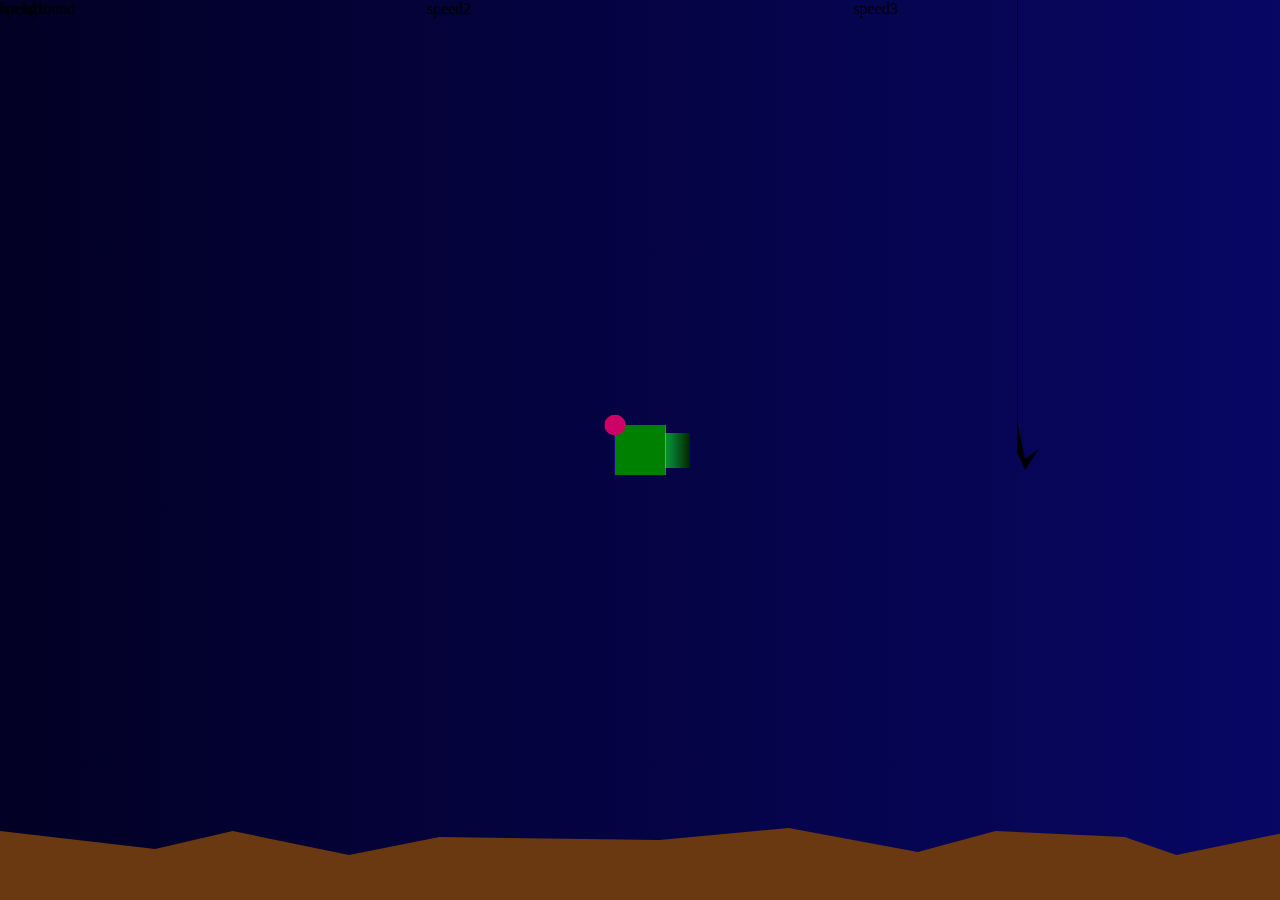
<file: index.html>
<!DOCTYPE html>
<html>
<head>
	<title>CSS vis</title>
    <link rel="stylesheet" href="css/style.css">
    <meta name="viewport" content="width=device-width, initial-scale=1.0">
</head>

<body>
<!-- Ik heb alles gemaakt in 1 li omdat ik gebruik maak van een hover en daarbij moeten de elementen naast elkaar staan -->
	<ul>
		<!-- Dit zijn de elementen wanneer je hovert de omgeving verandert -->
		<!-- Hover ga naar lings -->
		<li>speed1</li>
		<!-- Hover sta stil -->
		<li>speed2</li>
		<!-- Hover ga naar rechts dit is standaard -->
		<li>speed3</li>

		<!-- De vis -->
		<li>
			<!-- Het lichaam van de vis -->
			<section>
				<div></div> <!-- Voorkant vis -->
				<div></div> <!-- achterkant vis -->
				<div></div> <!-- rechterkant vis -->
				<div></div> <!-- Linkerkant vis -->
				<div></div> <!-- bovenkant vis -->
				<div></div> <!-- Onderkant vis -->
			</section>

			<!-- De fin van de vis -->
			<section></section>

			<!-- Ogen vis -->
			<section>

				<!-- Rechter oog -->
				<div>
					<!-- X Axis -->
					<div></div>
					<div></div>
					<div></div>
					<div></div>
					<div></div>
					<!-- Y Axis -->
					<div></div>
					<div></div>
					<div></div>
					<div></div>
					<div></div>
					<!-- Z Axis -->
					<div></div>
					<div></div>
					<div></div>
					<div></div>
					<div></div>
				</div>

				<!-- Linker oog -->
				<div>
					<!-- X Axis -->
					<div></div>
					<div></div>
					<div></div>
					<div></div>
					<div></div>
					<!-- Y Axis -->
					<div></div>
					<div></div>
					<div></div>
					<div></div>
					<div></div>
					<!-- Z Axis -->
					<div></div>
					<div></div>
					<div></div>
					<div></div>
					<div></div>
				</div>
			</section>
			
	
		</li>
		
		<!-- De duikboot -->
		<li>
			<div></div> <!-- Frame -->
			<div></div> <!-- Raam 1  -->
			<div></div> <!-- Raam 2  -->
			<div></div> <!-- Raam 3  -->
			<div></div> <!-- Onderwater kijker -->
		</li>

		<!-- Herhalenden grond van ocean -->
		<!-- Begin van grond -->
		<li></li>
		<!-- Einde van grond -->
		<li></li>

		<!-- Bubbles met ttexwrap dit is niet responsive mogelijk -->
		<li>		
			<!-- Locatie waar bubbles om heen moeten gaan	 -->
			<div></div>
			<!-- Bubbles als text -->
			<p>˳ ˚ ॰ ° ₒ ৹ ๐ ˳ ˚ ॰ ° ₒ ৹ ๐ ˳ ˚ ॰ ° ₒ ৹ ๐ ˳ ˚ ॰ ° ₒ ৹ ๐ ˳ ˚ ॰ ° ₒ ৹ ๐ ˳ ˚ ॰ ° ₒ ৹ ๐ ˳ ˚ ॰ ° ₒ ৹ ๐ ˳ ˚ ॰ ° ₒ ৹ ๐ ˳ ˚ ॰ ° ₒ ৹ ๐ ˳ ˚ ॰ ° ₒ ৹ ๐ ˳ ˚ ॰ ° ₒ ৹ ๐ ˳ ˚ ॰ ° ₒ ৹ ๐ ˳ ˚ ॰ ° ₒ ৹ ๐ ˳ ˚ ॰ ° ₒ ৹ ๐ ˳ ˚ ॰ ° ₒ ৹ ๐ ˳ ˚ ॰ ° ₒ ৹ ๐ ˳ ˚ ॰ ° ₒ ৹ ๐ ˳ ˚ ॰ ° ₒ ৹ ๐ ˳ ˚ ॰ ° ₒ ৹ ๐ ˳ ˚ ॰ ° ₒ ৹ ๐ ˳ ˚ ॰ ° ₒ ৹ ๐ ˳ ˚ ॰ ° ₒ ৹ ๐ ˚ ॰ ° ₒ ৹ ๐ ˳ ˚ ॰ ° ₒ ৹ ๐ ˳ ˚ ॰ ° ₒ ৹ ๐ ˳ ˚ ॰ ° ₒ ৹ ๐ ˳ ˚ ॰ ° ₒ ৹ ๐ ˳ ˚ ॰ ° ₒ ৹ ๐ ˳ ˚ ॰ ° ₒ ৹ ๐ ˳ ˚ ॰ ° ₒ ৹ ๐ ˳ ˚ ॰ ° ₒ ৹ ๐ ˳ ˚ ॰ ° ₒ ৹ ๐ ˳ ˚ ॰ ° ₒ ৹ ๐ ˳ ˚ ॰ ° ₒ ৹ ๐ ˳ ˚ ॰ ° ₒ ৹ ๐ ˳ ˚ ॰ ° ₒ ৹ ๐ ˳ ˚ ॰ ° ₒ ৹ ๐ ˳ ˚ ॰ ° ₒ ৹ ๐ ˳ ˚ ॰ ° ₒ ৹ ๐ ˳ ˚ ॰ ° ₒ ৹ ๐ ˳ ˚ ॰ ° ₒ ৹ ๐ ˳ ˚ ॰ ° ₒ ৹ ๐ ˳ ˚ ॰ ° ₒ ৹ ๐ ˳ ˚ ॰ ° ₒ ৹ ๐ ˚ ॰ ° ₒ ৹ ๐ ˳ ˚ ॰ ° ₒ ৹ ๐ ˳ ˚ ॰ ° ₒ ৹ ๐ ˳ ˚ ॰ ° ₒ ৹ ๐ ˳ ˚ ॰ ° ₒ ৹ ๐ ˳ ˚ ॰ ° ₒ ৹ ๐ ˳ ˚ ॰ ° ₒ ৹ ๐ ˳ ˚ ॰ ° ₒ ৹ ๐ ˳ ˚ ॰ ° ₒ ৹ ๐ ˳ ˚ ॰ ° ₒ ৹ ๐ ˳ ˚ ॰ ° ₒ ৹ ๐ ˳ ˚ ॰ ° ₒ ৹ ๐ ˳ ˚ ॰ ° ₒ ৹ ๐ ˳ ˚ ॰ ° ₒ ৹ ๐ ˳ ˚ ॰ ° ₒ ৹ ๐ ˳ ˚ ॰ ° ₒ ৹ ๐ ˳ ˚ ॰ ° ₒ ৹ ๐ ˳ ˚ ॰ ° ₒ ৹ ๐ ˳ ˚ ॰ ° ₒ ৹ ๐ ˳ ˚ ॰ ° ₒ ৹ ๐ ˳ ˚ ॰ ° ₒ ৹ ๐ ˳ ˚ ॰ ° ₒ ৹ ๐ ˚ ॰ ° ₒ ৹ ๐ ˳ ˚ ॰ ° ₒ ৹ ๐ ˳ ˚ ॰ ° ₒ ৹ ๐ ˳ ˚ ॰ ° ₒ ৹ ๐ ˳ ˚ ॰ ° ₒ ৹ ๐ ˳ ˚ ॰ ° ₒ ৹ ๐ ˳ ˚ ॰ ° ₒ ৹ ๐ ˳ ˚ ॰ ° ₒ ৹ ๐ ˳ ˚ ॰ ° ₒ ৹ ๐ ˳ ˚ ॰ ° ₒ ৹ ๐ ˳ ˚ ॰ ° ₒ ৹ ๐ ˳ ˚ ॰ ° ₒ ৹ ๐ ˳ ˚ ॰ ° ₒ ৹ ๐ ˳ ˚ ॰ ° ₒ ৹ ๐ ˳ ˚ ॰ ° ₒ ৹ ๐ ˳ ˚ ॰ ° ₒ ৹ ๐ ˳ ˚ ॰ ° ₒ ৹ ๐ ˳ ˚ ॰ ° ₒ ৹ ๐ ˳ ˚ ॰ ° ₒ ৹ ๐ ˳ ˚ ॰ ° ₒ ৹ ๐ ˳ ˚ ॰ ° ₒ ৹ ๐ ˳ ˚ ॰ ° ₒ ৹ ๐ ˚ ॰ ° ₒ ৹ ๐ ˳ ˚ ॰ ° ₒ ৹ ๐ ˳ ˚ ॰ ° ₒ ৹ ๐ ˳ ˚ ॰ ° ₒ ৹ ๐ ˳ ˚ ॰ ° ₒ ৹ ๐ ˳ ˚ ॰ ° ₒ ৹ ๐ ˳ ˚ ॰ ° ₒ ৹ ๐ ˳ ˚ ॰ ° ₒ ৹ ๐ ˳ ˚ ॰ ° ₒ ৹ ๐ ˳ ˚ ॰ ° ₒ ৹ ๐ ˳ ˚ ॰ ° ₒ ৹ ๐ ˳ ˚ ॰ ° ₒ ৹ ๐ ˳ ˚ ॰ ° ₒ ৹ ๐ ˳ ˚ ॰ ° ₒ ৹ ๐ ˳ ˚ ॰ ° ₒ ৹ ๐ ˳ ˚ ॰ ° ₒ ৹ ๐ ˳ ˚ ॰ ° ₒ ৹ ๐ ˳ ˚ ॰ ° ₒ ৹ ๐ ˳ ˚ ॰ ° ₒ ৹ ๐ ˳ ˚ ॰ ° ₒ ৹ ๐ ˳ ˚ ॰ ° ₒ ৹ ๐ ˳ ˚ ॰ ° ₒ ৹ ๐ ˳ ˚ ॰ ° ₒ ৹ ๐ ˳ ˚ ॰ ° ₒ ৹ ๐ ˳ ˚ ॰ ° ₒ ৹ ๐ ˳ ˚ ॰ ° ₒ ৹ ๐ ˳ ˚ ॰ ° ₒ ৹ ๐ ˳ ˚ ॰ ° ₒ ৹ ๐ ˳ ˚ ॰ ° ₒ ৹ ๐ ˳ ˚ ॰ ° ₒ ৹ ๐ ˳ ˚ ॰ ° ₒ ৹ ๐ ˳ ˚ ॰ ° ₒ ৹ ๐ ˳ ˚ ॰ ° ₒ ৹ ๐ ˳ ˚ ॰ ° ₒ ৹ ๐ ˳ ˚ ॰ ° ₒ ৹ ๐ ˳ ˚ ॰ ° ₒ ৹ ๐ ˳ ˚ ॰ ° ₒ ৹ ๐ ˳ ˚ ॰ ° ₒ ৹ ๐ ˳  ˚ ॰ ° ₒ ৹ ๐ ˳ ˚ ॰ ° ₒ ৹ ๐ ˳ ˚ ॰ ° ₒ ৹ ๐ ˳ ˚ ॰ ° ₒ ৹ ๐ ˳ ˚ ॰ ° ₒ ৹ ๐ ˳ ˚ ॰ ° ₒ ৹ ๐ ˳ ˚ ॰ ° ₒ ৹ ๐ ˳ ˚ ॰ ° ₒ ৹ ๐ ˳ ˚ ॰ ° ₒ ৹ ๐ ˳ ˚ ॰ ° ₒ ৹ ๐ ˳ ˚ ॰ ° ₒ ৹ ๐ ˳ ˚ ॰ ° ₒ ৹ ๐ ˳ ˚ ॰ ° ₒ ৹ ๐ ˳ ˚ ॰ ° ₒ ৹ ๐ ˳ ˚ ॰ ° ₒ ৹ ๐ ˳ ˚ ॰ ° ₒ ৹ ๐ ˳ ˚ ॰ ° ₒ ৹ ๐ ˳ ˚ ॰ ° ₒ ৹ ๐ ˳ ˚ ॰ ° ₒ ৹ ๐ ˳ ˚ ॰ ° ₒ ৹ ๐ ˳ ˚ ॰ ° ₒ ৹ ๐ ˳ ˚ ॰ ° ₒ ৹ ๐ ˳ ˚ ॰ ° ₒ ৹ ๐ ˳ ˚ ॰ ° ₒ ৹ ๐ ˳ ˚ ॰ ° ₒ ৹ ๐ ˳ ˚ ॰ ° ₒ ৹ ๐ ˳ ˚ ॰ ° ₒ ৹ ๐ ˳ ˚ ॰ ° ₒ ৹ ๐ ˳ ˚ ॰ ° ₒ ৹ ๐ ˳ ˚ ॰ ° ₒ ৹ ๐ ˳ ˚ ॰ ° ₒ ৹ ๐ ˳ ˚ ॰ ° ₒ ৹ ๐ ˳ ˚ ॰ ° ₒ ৹ ๐ ˳ ˚ ॰ ° ₒ ৹ ๐ ˳ ˚ ॰ ° ₒ ৹ ๐ ˳ ˚ ॰ ° ₒ ৹ ๐ ˳ ˚ ॰ ° ₒ ৹ ๐ ˳ ˚ ॰ ° ₒ ৹ ๐ ˳  ˚ ॰ ° ₒ ৹ ๐ ˳ ˚ ॰ ° ₒ ৹ ๐ ˳ ˚ ॰ ° ₒ ৹ ๐ ˳ ˚ ॰ ° ₒ ৹ ๐ ˳ ˚ ॰ ° ₒ ৹ ๐ ˳ ˚ ॰ ° ₒ ৹ ๐ ˳ ˚ ॰ ° ₒ ৹ ๐ ˳ ˚ ॰ ° ₒ ৹ ๐ ˳ ˚ ॰ ° ₒ ৹ ๐ ˳ ˚ ॰ ° ₒ ৹ ๐ ˳ ˚ ॰ ° ₒ ৹ ๐ ˳ ˚ ॰ ° ₒ ৹ ๐ ˳ ˚ ॰ ° ₒ ৹ ๐ ˳ ˚ ॰ ° ₒ ৹ ๐ ˳ ˚ ॰ ° ₒ ৹ ๐ ˳ ˚ ॰ ° ₒ ৹ ๐ ˳ ˚ ॰ ° ₒ ৹ ๐ ˳ ˚ ॰ ° ₒ ৹ ๐ ˳ ˚ ॰ ° ₒ ৹ ๐ ˳ ˚ ॰ ° ₒ ৹ ๐ ˳ ˚ ॰ ° ₒ ৹ ๐ ˳ ˚ ॰ ° ₒ ৹ ๐ ˳ ˚ ॰ ° ₒ ৹ ๐ ˳ ˚ ॰ ° ₒ ৹ ๐ ˳ ˚ ॰ ° ₒ ৹ ๐ ˳ ˚ ॰ ° ₒ ৹ ๐ ˳ ˚ ॰ ° ₒ ৹ ๐ ˳ ˚ ॰ ° ₒ ৹ ๐ ˳ ˚ ॰ ° ₒ ৹ ๐ ˳ ˚ ॰ ° ₒ ৹ ๐ ˳ ˚ ॰ ° ₒ ৹ ๐ ˳ ˚ ॰ ° ₒ ৹ ๐ ˳ ˚ ॰ ° ₒ ৹ ๐ ˳ ˚ ॰ ° ₒ ৹ ๐ ˳ ˚ ॰ ° ₒ ৹ ๐ ˳ ˚ ॰ ° ₒ ৹ ๐ ˳ ˚ ॰ ° ₒ ৹ ๐ ˳ ˚ ॰ ° ₒ ৹ ๐ ˳ ˳ ˚ ॰ ° ₒ ৹ ๐ ˳ ˚ ॰ ° ₒ ৹ ๐ ˳ ˚ ॰ ° ₒ ৹ ๐ ˳ ˚ ॰ ° ₒ ৹ ๐ ˳ ˚ ॰ ° ₒ ৹ ๐ ˳ ˚ ॰ ° ₒ ৹ ๐ ˳ ˚ ॰ ° ₒ ৹ ๐ ˳ ˚ ॰ ° ₒ ৹ ๐ ˳ ˚ ॰ ° ₒ ৹ ๐ ˳ ˚ ॰ ° ₒ ৹ ๐ ˳ ˚ ॰ ° ₒ ৹ ๐ ˳ ˚ ॰ ° ₒ ৹ ๐ ˳ ˚ ॰ ° ₒ ৹ ๐ ˳ ˚ ॰ ° ₒ ৹ ๐ ˳ ˚ ॰ ° ₒ ৹ ๐ ˳ ˚ ॰ ° ₒ ৹ ๐ ˳ ˚ ॰ ° ₒ ৹ ๐ ˳ ˚ ॰ ° ₒ ৹ ๐ ˳ ˚ ॰ ° ₒ ৹ ๐ ˳ ˚ ॰ ° ₒ ৹ ๐ ˳ ˚ ॰ ° ₒ ৹ ๐ ˳ ˚ ॰ ° ₒ ৹ ๐ ˳ ˚ ॰ ° ₒ ৹ ๐ ˳ ˚ ॰ ° ₒ ৹ ๐ ˳ ˚ ॰ ° ₒ ৹ ๐ ˳ ˚ ॰ ° ₒ ৹ ๐ ˳ ˚ ॰ ° ₒ ৹ ๐ ˳ ˚ ॰ ° ₒ ৹ ๐ ˳ ˚ ॰ ° ₒ ৹ ๐ ˳ ˚ ॰ ° ₒ ৹ ๐ ˳ ˚ ॰ ° ₒ ৹ ๐ ˳ ˚ ॰ ° ₒ ৹ ๐ ˳ ˚ ॰ ° ₒ ৹ ๐ ˳ ˚ ॰ ° ₒ ৹ ๐ ˳ ˚ ॰ ° ₒ ৹ ๐ ˳ ˚ ॰ ° ₒ ৹ ๐ ˳ ˚ ॰ ° ₒ ৹ ๐ ˳ ˚ ॰ ° ₒ ৹ ๐ ˳  ˚ ॰ ° ₒ ৹ ๐ ˳ ˚ ॰ ° ₒ ৹ ๐ ˳ ˚ ॰ ° ₒ ৹ ๐ ˳ ˚ ॰ ° ₒ ৹ ๐ ˳ ˚ ॰ ° ₒ ৹ ๐ ˳ ˚ ॰ ° ₒ ৹ ๐ ˳ ˚ ॰ ° ₒ ৹ ๐ ˳ ˚ ॰ ° ₒ ৹ ๐ ˳ ˚ ॰ ° ₒ ৹ ๐ ˳ ˚ ॰ ° ₒ ৹ ๐ ˳ ˚ ॰ ° ₒ ৹ ๐ ˳ ˚ ॰ ° ₒ ৹ ๐ ˳ ˚ ॰ ° ₒ ৹ ๐ ˳ ˚ ॰ ° ₒ ৹ ๐ ˳ ˚ ॰ ° ₒ ৹ ๐ ˳ ˚ ॰ ° ₒ ৹ ๐ ˳ ˚ ॰ ° ₒ ৹ ๐ ˳ ˚ ॰ ° ₒ ৹ ๐ ˳ ˚ ॰ ° ₒ ৹ ๐ ˳ ˚ ॰ ° ₒ ৹ ๐ ˳ ˚ ॰ ° ₒ ৹ ๐ ˳ ˚ ॰ ° ₒ ৹ ๐ ˳ ˚ ॰ ° ₒ ৹ ๐ ˳ ˚ ॰ ° ₒ ৹ ๐ ˳ ˚ ॰ ° ₒ ৹ ๐ ˳ ˚ ॰ ° ₒ ৹ ๐ ˳ ˚ ॰ ° ₒ ৹ ๐ ˳ ˚ ॰ ° ₒ ৹ ๐ ˳ ˚ ॰ ° ₒ ৹ ๐ ˳ ˚ ॰ ° ₒ ৹ ๐ ˳ ˚ ॰ ° ₒ ৹ ๐ ˳ ˚ ॰ ° ₒ ৹ ๐ ˳ ˚ ॰ ° ₒ ৹ ๐ ˳ ˚ ॰ ° ₒ ৹ ๐ ˳ ˚ ॰ ° ₒ ৹ ๐ ˳ ˚ ॰ ° ₒ ৹ ๐ ˳ ˚ ॰ ° ₒ ৹ ๐ ˳ ˚ ॰ ° ₒ ৹ ๐ ˳  ˚ ॰ ° ₒ ৹ ๐ ˳ ˚ ॰ ° ₒ ৹ ๐ ˳ ˚ ॰ ° ₒ ৹ ๐ ˳ ˚ ॰ ° ₒ ৹ ๐ ˳ ˚ ॰ ° ₒ ৹ ๐ ˳ ˚ ॰ ° ₒ ৹ ๐ ˳ ˚ ॰ ° ₒ ৹ ๐ ˳ ˚ ॰ ° ₒ ৹ ๐ ˳ ˚ ॰ ° ₒ ৹ ๐ ˳ ˚ ॰ ° ₒ ৹ ๐ ˳ ˚ ॰ ° ₒ ৹ ๐ ˳ ˚ ॰ ° ₒ ৹ ๐ ˳ ˚ ॰ ° ₒ ৹ ๐ ˳ ˚ ॰ ° ₒ ৹ ๐ ˳ ˚ ॰ ° ₒ ৹ ๐ ˳ ˚ ॰ ° ₒ ৹ ๐ ˳ ˚ ॰ ° ₒ ৹ ๐ ˳ ˚ ॰ ° ₒ ৹ ๐ ˳ ˚ ॰ ° ₒ ৹ ๐ ˳ ˚ ॰ ° ₒ ৹ ๐ ˳ ˚ ॰ ° ₒ ৹ ๐ ˳ ˚ ॰ ° ₒ ৹ ๐ ˳ ˚ ॰ ° ₒ ৹ ๐ ˳ ˚ ॰ ° ₒ ৹ ๐ ˳ ˚ ॰ ° ₒ ৹ ๐ ˳ ˚ ॰ ° ₒ ৹ ๐ ˳ ˚ ॰ ° ₒ ৹ ๐ ˳ ˚ ॰ ° ₒ ৹ ๐ ˳ ˚ ॰ ° ₒ ৹ ๐ ˳ ˚ ॰ ° ₒ ৹ ๐ ˳ ˚ ॰ ° ₒ ৹ ๐ ˳ ˚ ॰ ° ₒ ৹ ๐ ˳ ˚ ॰ ° ₒ ৹ ๐ ˳ ˚ ॰ ° ₒ ৹ ๐ ˳ ˚ ॰ ° ₒ ৹ ๐ ˳ ˚ ॰ ° ₒ ৹ ๐ ˳ ˚ ॰ ° ₒ ৹ ๐ ˳ ˚ ॰ ° ₒ ৹ ๐ ˳ ˳ ˚ ॰ ° ₒ ৹ ๐ ˳ ˚ ॰ ° ₒ ৹ ๐ ˳ ˚ ॰ ° ₒ ৹ ๐ ˳ ˚ ॰ ° ₒ ৹ ๐ ˳ ˚ ॰ ° ₒ ৹ ๐ ˳ ˚ ॰ ° ₒ ৹ ๐ ˳ ˚ ॰ ° ₒ ৹ ๐ ˳ ˚ ॰ ° ₒ ৹ ๐ ˳ ˚ ॰ ° ₒ ৹ ๐ ˳ ˚ ॰ ° ₒ ৹ ๐ ˳ ˚ ॰ ° ₒ ৹ ๐ ˳ ˚ ॰ ° ₒ ৹ ๐ ˳ ˚ ॰ ° ₒ ৹ ๐ ˳ ˚ ॰ ° ₒ ৹ ๐ ˳ ˚ ॰ ° ₒ ৹ ๐ ˳ ˚ ॰ ° ₒ ৹ ๐ ˳ ˚ ॰ ° ₒ ৹ ๐ ˳ ˚ ॰ ° ₒ ৹ ๐ ˳ ˚ ॰ ° ₒ ৹ ๐ ˳ ˚ ॰ ° ₒ ৹ ๐ ˳ ˚ ॰ ° ₒ ৹ ๐ ˳ ˚ ॰ ° ₒ ৹ ๐ ˳ ˚ ॰ ° ₒ ৹ ๐ ˳ ˚ ॰ ° ₒ ৹ ๐ ˳ ˚ ॰ ° ₒ ৹ ๐ ˳ ˚ ॰ ° ₒ ৹ ๐ ˳ ˚ ॰ ° ₒ ৹ ๐ ˳ ˚ ॰ ° ₒ ৹ ๐ ˳ ˚ ॰ ° ₒ ৹ ๐ ˳ ˚ ॰ ° ₒ ৹ ๐ ˳ ˚ ॰ ° ₒ ৹ ๐ ˳ ˚ ॰ ° ₒ ৹ ๐ ˳ ˚ ॰ ° ₒ ৹ ๐ ˳ ˚ ॰ ° ₒ ৹ ๐ ˳ ˚ ॰ ° ₒ ৹ ๐ ˳ ˚ ॰ ° ₒ ৹ ๐ ˳ ˚ ॰ ° ₒ ৹ ๐ ˳ ˚ ॰ ° ₒ ৹ ๐ ˳  ˚ ॰ ° ₒ ৹ ๐ ˳ ˚ ॰ ° ₒ ৹ ๐ ˳ ˚ ॰ ° ₒ ৹ ๐ ˳ ˚ ॰ ° ₒ ৹ ๐ ˳ ˚ ॰ ° ₒ ৹ ๐ ˳ ˚ ॰ ° ₒ ৹ ๐ ˳ ˚ ॰ ° ₒ ৹ ๐ ˳ ˚ ॰ ° ₒ ৹ ๐ ˳ ˚ ॰ ° ₒ ৹ ๐ ˳ ˚ ॰ ° ₒ ৹ ๐ ˳ ˚ ॰ ° ₒ ৹ ๐ ˳ ˚ ॰ ° ₒ ৹ ๐ ˳ ˚ ॰ ° ₒ ৹ ๐ ˳ ˚ ॰ ° ₒ ৹ ๐ ˳ ˚ ॰ ° ₒ ৹ ๐ ˳ ˚ ॰ ° ₒ ৹ ๐ ˳ ˚ ॰ ° ₒ ৹ ๐ ˳ ˚ ॰ ° ₒ ৹ ๐ ˳ ˚ ॰ ° ₒ ৹ ๐ ˳ ˚ ॰ ° ₒ ৹ ๐ ˳ ˚ ॰ ° ₒ ৹ ๐ ˳ ˚ ॰ ° ₒ ৹ ๐ ˳ ˚ ॰ ° ₒ ৹ ๐ ˳ ˚ ॰ ° ₒ ৹ ๐ ˳ ˚ ॰ ° ₒ ৹ ๐ ˳ ˚ ॰ ° ₒ ৹ ๐ ˳ ˚ ॰ ° ₒ ৹ ๐ ˳ ˚ ॰ ° ₒ ৹ ๐ ˳ ˚ ॰ ° ₒ ৹ ๐ ˳ ˚ ॰ ° ₒ ৹ ๐ ˳ ˚ ॰ ° ₒ ৹ ๐ ˳ ˚ ॰ ° ₒ ৹ ๐ ˳ ˚ ॰ ° ₒ ৹ ๐ ˳ ˚ ॰ ° ₒ ৹ ๐ ˳ ˚ ॰ ° ₒ ৹ ๐ ˳ ˚ ॰ ° ₒ ৹ ๐ ˳ ˚ ॰ ° ₒ ৹ ๐ ˳ ˚ ॰ ° ₒ ৹ ๐ ˳  ˚ ॰ ° ₒ ৹ ๐ ˳ ˚ ॰ ° ₒ ৹ ๐ ˳ ˚ ॰ ° ₒ ৹ ๐ ˳ ˚ ॰ ° ₒ ৹ ๐ ˳ ˚ ॰ ° ₒ ৹ ๐ ˳ ˚ ॰ ° ₒ ৹ ๐ ˳ ˚ ॰ ° ₒ ৹ ๐ ˳ ˚ ॰ ° ₒ ৹ ๐ ˳ ˚ ॰ ° ₒ ৹ ๐ ˳ ˚ ॰ ° ₒ ৹ ๐ ˳ ˚ ॰ ° ₒ ৹ ๐ ˳ ˚ ॰ ° ₒ ৹ ๐ ˳ ˚ ॰ ° ₒ ৹ ๐ ˳ ˚ ॰ ° ₒ ৹ ๐ ˳ ˚ ॰ ° ₒ ৹ ๐ ˳ ˚ ॰ ° ₒ ৹ ๐ ˳ ˚ ॰ ° ₒ ৹ ๐ ˳ ˚ ॰ ° ₒ ৹ ๐ ˳ ˚ ॰ ° ₒ ৹ ๐ ˳ ˚ ॰ ° ₒ ৹ ๐ ˳ ˚ ॰ ° ₒ ৹ ๐ ˳ ˚ ॰ ° ₒ ৹ ๐ ˳ ˚ ॰ ° ₒ ৹ ๐ ˳ ˚ ॰ ° ₒ ৹ ๐ ˳ ˚ ॰ ° ₒ ৹ ๐ ˳ ˚ ॰ ° ₒ ৹ ๐ ˳ ˚ ॰ ° ₒ ৹ ๐ ˳ ˚ ॰ ° ₒ ৹ ๐ ˳ ˚ ॰ ° ₒ ৹ ๐ ˳ ˚ ॰ ° ₒ ৹ ๐ ˳ ˚ ॰ ° ₒ ৹ ๐ ˳ ˚ ॰ ° ₒ ৹ ๐ ˳ ˚ ॰ ° ₒ ৹ ๐ ˳ ˚ ॰ ° ₒ ৹ ๐ ˳ ˚ ॰ ° ₒ ৹ ๐ ˳ ˚ ॰ ° ₒ ৹ ๐ ˳ ˚ ॰ ° ₒ ৹ ๐ ˳ ˚ ॰ ° ₒ ৹ ๐ ˳ ˳ ˚ ॰ ° ₒ ৹ ๐ ˳ ˚ ॰ ° ₒ ৹ ๐ ˳ ˚ ॰ ° ₒ ৹ ๐ ˳ ˚ ॰ ° ₒ ৹ ๐ ˳ ˚ ॰ ° ₒ ৹ ๐ ˳ ˚ ॰ ° ₒ ৹ ๐ ˳ ˚ ॰ ° ₒ ৹ ๐ ˳ ˚ ॰ ° ₒ ৹ ๐ ˳ ˚ ॰ ° ₒ ৹ ๐ ˳ ˚ ॰ ° ₒ ৹ ๐ ˳ ˚ ॰ ° ₒ ৹ ๐ ˳ ˚ ॰ ° ₒ ৹ ๐ ˳ ˚ ॰ ° ₒ ৹ ๐ ˳ ˚ ॰ ° ₒ ৹ ๐ ˳ ˚ ॰ ° ₒ ৹ ๐ ˳ ˚ ॰ ° ₒ ৹ ๐ ˳ ˚ ॰ ° ₒ ৹ ๐ ˳ ˚ ॰ ° ₒ ৹ ๐ ˳ ˚ ॰ ° ₒ ৹ ๐ ˳ ˚ ॰ ° ₒ ৹ ๐ ˳ ˚ ॰ ° ₒ ৹ ๐ ˳ ˚ ॰ ° ₒ ৹ ๐ ˳ ˚ ॰ ° ₒ ৹ ๐ ˳ ˚ ॰ ° ₒ ৹ ๐ ˳ ˚ ॰ ° ₒ ৹ ๐ ˳ ˚ ॰ ° ₒ ৹ ๐ ˳ ˚ ॰ ° ₒ ৹ ๐ ˳ ˚ ॰ ° ₒ ৹ ๐ ˳ ˚ ॰ ° ₒ ৹ ๐ ˳ ˚ ॰ ° ₒ ৹ ๐ ˳ ˚ ॰ ° ₒ ৹ ๐ ˳ ˚ ॰ ° ₒ ৹ ๐ ˳ ˚ ॰ ° ₒ ৹ ๐ ˳ ˚ ॰ ° ₒ ৹ ๐ ˳ ˚ ॰ ° ₒ ৹ ๐ ˳ ˚ ॰ ° ₒ ৹ ๐ ˳ ˚ ॰ ° ₒ ৹ ๐ ˳ ˚ ॰ ° ₒ ৹ ๐ ˳  ˚ ॰ ° ₒ ৹ ๐ ˳ ˚ ॰ ° ₒ ৹ ๐ ˳ ˚ ॰ ° ₒ ৹ ๐ ˳ ˚ ॰ ° ₒ ৹ ๐ ˳ ˚ ॰ ° ₒ ৹ ๐ ˳ ˚ ॰ ° ₒ ৹ ๐ ˳ ˚ ॰ ° ₒ ৹ ๐ ˳ ˚ ॰ ° ₒ ৹ ๐ ˳ ˚ ॰ ° ₒ ৹ ๐ ˳ ˚ ॰ ° ₒ ৹ ๐ ˳ ˚ ॰ ° ₒ ৹ ๐ ˳ ˚ ॰ ° ₒ ৹ ๐ ˳ ˚ ॰ ° ₒ ৹ ๐ ˳ ˚ ॰ ° ₒ ৹ ๐ ˳ ˚ ॰ ° ₒ ৹ ๐ ˳ ˚ ॰ ° ₒ ৹ ๐ ˳ ˚ ॰ ° ₒ ৹ ๐ ˳ ˚ ॰ ° ₒ ৹ ๐ ˳ ˚ ॰ ° ₒ ৹ ๐ ˳ ˚ ॰ ° ₒ ৹ ๐ ˳ ˚ ॰ ° ₒ ৹ ๐ ˳ ˚ ॰ ° ₒ ৹ ๐ ˳ ˚ ॰ ° ₒ ৹ ๐ ˳ ˚ ॰ ° ₒ ৹ ๐ ˳ ˚ ॰ ° ₒ ৹ ๐ ˳ ˚ ॰ ° ₒ ৹ ๐ ˳ ˚ ॰ ° ₒ ৹ ๐ ˳ ˚ ॰ ° ₒ ৹ ๐ ˳ ˚ ॰ ° ₒ ৹ ๐ ˳ ˚ ॰ ° ₒ ৹ ๐ ˳ ˚ ॰ ° ₒ ৹ ๐ ˳ ˚ ॰ ° ₒ ৹ ๐ ˳ ˚ ॰ ° ₒ ৹ ๐ ˳ ˚ ॰ ° ₒ ৹ ๐ ˳ ˚ ॰ ° ₒ ৹ ๐ ˳ ˚ ॰ ° ₒ ৹ ๐ ˳ ˚ ॰ ° ₒ ৹ ๐ ˳ ˚ ॰ ° ₒ ৹ ๐ ˳  ˚ ॰ ° ₒ ৹ ๐ ˳ ˚ ॰ ° ₒ ৹ ๐ ˳ ˚ ॰ ° ₒ ৹ ๐ ˳ ˚ ॰ ° ₒ ৹ ๐ ˳ ˚ ॰ ° ₒ ৹ ๐ ˳ ˚ ॰ ° ₒ ৹ ๐ ˳ ˚ ॰ ° ₒ ৹ ๐ ˳ ˚ ॰ ° ₒ ৹ ๐ ˳ ˚ ॰ ° ₒ ৹ ๐ ˳ ˚ ॰ ° ₒ ৹ ๐ ˳ ˚ ॰ ° ₒ ৹ ๐ ˳ ˚ ॰ ° ₒ ৹ ๐ ˳ ˚ ॰ ° ₒ ৹ ๐ ˳ ˚ ॰ ° ₒ ৹ ๐ ˳ ˚ ॰ ° ₒ ৹ ๐ ˳ ˚ ॰ ° ₒ ৹ ๐ ˳ ˚ ॰ ° ₒ ৹ ๐ ˳ ˚ ॰ ° ₒ ৹ ๐ ˳ ˚ ॰ ° ₒ ৹ ๐ ˳ ˚ ॰ ° ₒ ৹ ๐ ˳ ˚ ॰ ° ₒ ৹ ๐ ˳ ˚ ॰ ° ₒ ৹ ๐ ˳ ˚ ॰ ° ₒ ৹ ๐ ˳ ˚ ॰ ° ₒ ৹ ๐ ˳ ˚ ॰ ° ₒ ৹ ๐ ˳ ˚ ॰ ° ₒ ৹ ๐ ˳ ˚ ॰ ° ₒ ৹ ๐ ˳ ˚ ॰ ° ₒ ৹ ๐ ˳ ˚ ॰ ° ₒ ৹ ๐ ˳ ˚ ॰ ° ₒ ৹ ๐ ˳ ˚ ॰ ° ₒ ৹ ๐ ˳ ˚ ॰ ° ₒ ৹ ๐ ˳ ˚ ॰ ° ₒ ৹ ๐ ˳ ˚ ॰ ° ₒ ৹ ๐ ˳ ˚ ॰ ° ₒ ৹ ๐ ˳ ˚ ॰ ° ₒ ৹ ๐ ˳ ˚ ॰ ° ₒ ৹ ๐ ˳ ˚ ॰ ° ₒ ৹ ๐ ˳ </p>
		</li>


		<!-- Vis haak -->
		<li>
			<section>
				<div>line</div>
			</section>
		</li>

		<!-- Gradient achtergrond -->
		<li>background</li>
	</ul>
	</body>
	
</html>
</file>
<file: css/style.css>
*{
	padding:0px;
	margin: 0px;
	list-style-type: none;
}

/* Standaard achtergrond blauw als gradient niet werkt */
html{
	background-color:rgba(9,9,121,1);
}

body > ul{
	list-style-type: none;
	display: flex;
	height: 100%;
	position: absolute;
    transform-style: preserve-3d;
    overflow: hidden;
}

body > ul li:nth-child(-n+3){
	height: 100vh;
	width: calc(100vw / 3);
}

/* Vis lichaam */
body > ul li:nth-of-type(4){
    position: absolute;
    top: 50%;
    left: 50%;
    transform: translate(-50%, -50%);
    transform-style: preserve-3d;
    transition: all 1s;
    width: 50px;
    height: 50px;
    z-index: 1;
}

/* Vis lichaam */
body > ul li:nth-of-type(4) section:nth-child(1){
	transform-style: preserve-3d;
	position:absolute;
    width: 100%;
    height: 100%;
}

body > ul li:nth-of-type(4) section:nth-child(1) div{
    position: absolute;
    width: 50px;
    height: 50px;
}

/* Voorkant lichaam */
body > ul li:nth-of-type(4) section:nth-child(1) div:nth-child(1) { 
	transform: rotateY(  0deg) translateZ(25px); 
	background-color: red;
}

/* Rechterkant lichaam */
body > ul li:nth-of-type(4) section:nth-child(1) div:nth-child(2){
	transform: rotateY( 90deg) translateZ(25px);
	background-color: blue;
}

/* Achterkant lichaam */
body > ul li:nth-of-type(4) section:nth-child(1) div:nth-child(3){
	transform: rotateY(180deg) translateZ(25px);
	background-color: green;
}

/* linkerkant lichaam */
body > ul li:nth-of-type(4) section:nth-child(1) div:nth-child(4){
	transform: rotateY(-90deg) translateZ(25px);
	background-color: yellow;
}

/* Onderkant lichaam */
body > ul li:nth-of-type(4) section:nth-child(1) div:nth-child(5){
	transform: rotateX( 90deg) translateZ(25px);
	background-color: orange;
}

/* Bovenkant lichaam */
body > ul li:nth-of-type(4) section:nth-child(1) div:nth-child(6){
	transform: rotateX(-90deg) translateZ(25px);
	background-color: white;
}


/* fin */
body > ul li:nth-of-type(4) section:nth-child(2){
    background: rgb(3,36,0);
    background: linear-gradient(90deg, rgba(3,36,0,1) 0%, rgba(9,121,48,1) 35%, rgba(9,255,0,1) 100%);
    position: absolute;
	transform-style: preserve-3d;
    width: 100%;
    height: 70%;
    top: 15%;
    left: -50%;
	animation:  finMoving  1s ease-in 0s infinite normal;
	transform: rotateY(0deg);
}


/* Animatie fin bewegen */
@keyframes finMoving {
0%{
	transform: rotateY(-50deg);
}
100%{
	transform: rotateY(50deg);
} 
}

/* Ogen */
body > ul li:nth-of-type(4) section:nth-child(3){
    transform-style: preserve-3d;
    position: absolute;
    width: 100%;
    height: 100%;
}

/* Linker oog */
body > ul li:nth-of-type(4) section:nth-child(3) > div:nth-child(1){
    width: 20px;
    height: 20px;
    right: -10px;
    top: -10px;
    transform: translateZ(25px);
    position: absolute;
	transform-style: preserve-3d;
} 

/* Rechter oog */
body > ul li:nth-of-type(4) section:nth-child(3) > div:nth-child(2){
    width: 20px;
    height: 20px;
    right: -10px;
    top: -10px;
    transform:  translateZ(-25px);
    position: absolute;
	transform-style: preserve-3d;
	
} 

/* Maken van linker oog */
body > ul li:nth-of-type(4) section:nth-child(3) > div:nth-child(2) > div {
  position: absolute;
  width: 100%;
  height: 100%;
  border-radius: 50%;
  background: rgba(204,0,102, 1);
  animation:  eyes  1s infinite;
}

/* Maken van rechter oog */
body > ul li:nth-of-type(4) section:nth-child(3) > div:nth-child(1) > div {
  position: absolute;
  width: 100%;
  height: 100%;
  border-radius: 50%;
  background: rgba(204,0,102, 1);
  animation:  eyes  5s infinite;
}

/* Animatie oog verandert van kleur */
@keyframes eyes {
    from{
        filter: hue-rotate(0deg);
    }
    to{
        filter: hue-rotate(360deg);
    } 
}

/* Linker oog rond maken */
/* X Axis */
body > ul li:nth-of-type(4) section:nth-child(3) > div:nth-child(2) > div:nth-child(1) {transform: rotate3d(1, 0, 0, 0deg); }
body > ul li:nth-of-type(4) section:nth-child(3) > div:nth-child(2) > div:nth-child(2) {transform: rotate3d(1, 0, 0, 36deg);}
body > ul li:nth-of-type(4) section:nth-child(3) > div:nth-child(2) > div:nth-child(3) {transform: rotate3d(1, 0, 0, 72deg);}
body > ul li:nth-of-type(4) section:nth-child(3) > div:nth-child(2) > div:nth-child(4) {transform: rotate3d(1, 0, 0, 108deg);}
body > ul li:nth-of-type(4) section:nth-child(3) > div:nth-child(2) > div:nth-child(5) {transform: rotate3d(1, 0, 0, 144deg);}
/* Y Axis */
body > ul li:nth-of-type(4) section:nth-child(3) > div:nth-child(2) > div:nth-child(6) {transform: rotate3d(0, 1, 0, 0deg);}
body > ul li:nth-of-type(4) section:nth-child(3) > div:nth-child(2) > div:nth-child(7) {transform: rotate3d(0, 1, 0, 36deg);}
body > ul li:nth-of-type(4) section:nth-child(3) > div:nth-child(2) > div:nth-child(8) {transform: rotate3d(0, 1, 0, 72deg);}
body > ul li:nth-of-type(4) section:nth-child(3) > div:nth-child(2) > div:nth-child(9) {transform: rotate3d(0, 1, 0, 108deg);}
body > ul li:nth-of-type(4) section:nth-child(3) > div:nth-child(2) > div:nth-child(10) {transform: rotate3d(0, 1,0, 144deg);}
/* Z Axis */
body > ul li:nth-of-type(4) section:nth-child(3) > div:nth-child(2) > div:nth-child(11) {transform: rotate3d(0, 1, 0, 90deg) rotate3d(1, 0, 0, 0deg);}
body > ul li:nth-of-type(4) section:nth-child(3) > div:nth-child(2) > div:nth-child(12) {transform: rotate3d(0, 1, 0, 90deg) rotate3d(1, 0, 0, 36deg);}
body > ul li:nth-of-type(4) section:nth-child(3) > div:nth-child(2) > div:nth-child(13) {transform: rotate3d(0, 1, 0, 90deg) rotate3d(1, 0, 0, 72deg);}
body > ul li:nth-of-type(4) section:nth-child(3) > div:nth-child(2) > div:nth-child(14) {transform: rotate3d(0, 1, 0, 90deg) rotate3d(1, 0, 0, 108deg);}
body > ul li:nth-of-type(4) section:nth-child(3) > div:nth-child(2) > div:nth-child(15) {transform: rotate3d(0, 1, 0, 90deg) rotate3d(1, 0, 0, 144deg);}

/* Rechter oog rond maken */
/* X Axis */
body > ul li:nth-of-type(4) section:nth-child(3) > div:nth-child(1) > div:nth-child(1) {transform: rotate3d(1, 0, 0, 0deg); }
body > ul li:nth-of-type(4) section:nth-child(3) > div:nth-child(1) > div:nth-child(2) {transform: rotate3d(1, 0, 0, 36deg);}
body > ul li:nth-of-type(4) section:nth-child(3) > div:nth-child(1) > div:nth-child(3) {transform: rotate3d(1, 0, 0, 72deg);}
body > ul li:nth-of-type(4) section:nth-child(3) > div:nth-child(1) > div:nth-child(4) {transform: rotate3d(1, 0, 0, 108deg);}
body > ul li:nth-of-type(4) section:nth-child(3) > div:nth-child(1) > div:nth-child(5) {transform: rotate3d(1, 0, 0, 144deg);}
/* Y Axis */
body > ul li:nth-of-type(4) section:nth-child(3) > div:nth-child(1) > div:nth-child(6) {transform: rotate3d(0, 1, 0, 0deg);}
body > ul li:nth-of-type(4) section:nth-child(3) > div:nth-child(1) > div:nth-child(7) {transform: rotate3d(0, 1, 0, 36deg);}
body > ul li:nth-of-type(4) section:nth-child(3) > div:nth-child(1) > div:nth-child(8) {transform: rotate3d(0, 1, 0, 72deg);}
body > ul li:nth-of-type(4) section:nth-child(3) > div:nth-child(1) > div:nth-child(9) {transform: rotate3d(0, 1, 0, 108deg);}
body > ul li:nth-of-type(4) section:nth-child(3) > div:nth-child(1) > div:nth-child(10) {transform: rotate3d(0, 1,0, 144deg);}
/* Z Axis */
body > ul li:nth-of-type(4) section:nth-child(3) > div:nth-child(1) > div:nth-child(11) {transform: rotate3d(0, 1, 0, 90deg) rotate3d(1, 0, 0, 0deg);}
body > ul li:nth-of-type(4) section:nth-child(3) > div:nth-child(1) > div:nth-child(12) {transform: rotate3d(0, 1, 0, 90deg) rotate3d(1, 0, 0, 36deg);}
body > ul li:nth-of-type(4) section:nth-child(3) > div:nth-child(1) > div:nth-child(13) {transform: rotate3d(0, 1, 0, 90deg) rotate3d(1, 0, 0, 72deg);}
body > ul li:nth-of-type(4) section:nth-child(3) > div:nth-child(1) > div:nth-child(14) {transform: rotate3d(0, 1, 0, 90deg) rotate3d(1, 0, 0, 108deg);}
body > ul li:nth-of-type(4) section:nth-child(3) > div:nth-child(1) > div:nth-child(15) {transform: rotate3d(0, 1, 0, 90deg) rotate3d(1, 0, 0, 144deg);}

/* Draaien van vis naar links */
body > ul li:nth-of-type(1):hover ~ li:nth-of-type(4){
	left: calc(50% - 25px);
	top:  calc(50% - 25px);
	transform: rotateY(	-179deg);
}

/* Achtergrond linear gradient */
body > ul li:last-child{
	width :100vw;
	height :100vh;
	position:fixed;
	background: repeating-linear-gradient(90deg, rgba(2,0,36,1),rgba(9,9,121,1),rgba(0,212,255,1),rgba(2,0,36,1));
	background-repeat:repeat-x;
	background-size: 400% 100%;
	animation:  ocean  10s linear  infinite normal;
	animation-direction: reverse;
	opacity:1;
	transition :all 1s;
	animation-delay: 5s;
    z-index: -6;
    transform: translateZ(-1000px);
}


/* Animatie achtergrond */
@keyframes ocean {
0%{background-position:100% 50%}
100%{background-position:-33% 50%} /* instead of 0% 50% */
}


body > ul li:nth-of-type(5):hover ~	 li:last-child{
	opacity:0;
}

/* Start animatie naar links */
body > ul li:nth-of-type(1):hover ~ li:last-child{
	opacity:1;
	animation-direction: normal;
}

/* Stop achtergrond animatie op hover */
body > ul li:nth-of-type(2):hover ~ li:last-child{
	opacity:0;
    animation-play-state: paused;
}

/* duikboot */
body > ul li:nth-of-type(5){
	position : fixed;
	right: -100px;
    top: 100px;
	transition :all 5s;
	animation:  duikbootMove  30s forwards;
}

/* Frame duikboot */
body > ul li:nth-of-type(5) > div:nth-child(1) {
	width: 100px;
	height :70px;
    background-color: red;
    border-radius: 10px;
	position:absolute;
}

/* Raam 1 duikboot */
body > ul li:nth-of-type(5) > div:nth-child(2) {
	background-color: black;
    z-index: 1;
    position: absolute;
    border-radius: 50%;
    width: 25px;
    height: 25px;
    left: 5px;
    top: 20px;
}

/* Raam 2 duikboot */
body > ul li:nth-of-type(5) > div:nth-child(3) {
	background-color: black;
    z-index: 1;
    position: absolute;
    border-radius: 50%;
    width: 25px;
    height: 25px;
    left: 35px;
    top: 20px;
}

/* Raam 3 duikboot */
body > ul li:nth-of-type(5) > div:nth-child(4) {
	background-color: black;
    z-index: 1;
    position: absolute;
    border-radius: 50%;
    width: 25px;
    height: 25px;
    left: 65px;
    top: 20px;
}

/* Verander raamen van kleur */
body > ul li:nth-of-type(5) > div:nth-child(1n+2):hover{
	background-color:yellow;
}

/* Beweeg duikboot van rechts naar links */
@keyframes duikbootMove {
from{
	right: -100px;
}
to{
	right: 1000px;
} 
}

/* Grond animatie */
@keyframes floorRepeat {
    from {transform: translateX(  0%);}
    to {transform: translateX(-100%);}
}

/* Begin grond */
body > ul li:nth-of-type(6){
    background-color: rgb(107, 57, 17);
    width: 101vw;
    height: 300px;
    clip-path: polygon(61% 76%, 51% 80%, 34% 79%, 27% 85%, 18% 77%, 12% 83%, 0% 77%, 0% 100%, 100% 100%, 100% 77%, 91% 85%, 87% 79%, 77% 77%, 71% 84%); 
    bottom: 0;
    left: 0;
    position: fixed;
    animation: floorRepeat 6s infinite linear;
    overflow: hidden;   
    z-index: 1;
}

/* Einde grond */
body > ul li:nth-of-type(7){
    content: "";
    background-color: rgb(107, 57, 17);
    width: 100vw;
    height: 300px;
    left: 100vw;
    clip-path: polygon(61% 76%, 51% 80%, 34% 79%, 27% 85%, 18% 77%, 12% 83%, 0% 77%, 0% 100%, 100% 100%, 100% 77%, 91% 85%, 87% 79%, 77% 77%, 71% 84%); 
    bottom: 0;
    position: fixed;
    animation: floorRepeat 6s infinite linear;
    overflow: hidden;   
    z-index: 1;
}

/* Draai grond animatie naar links */
body > ul li:nth-of-type(1):hover ~ li:nth-child(7){
	animation-direction: reverse;
}

/* Draai grond animatie naar rechts */
body > ul li:nth-of-type(1):hover ~ li:nth-child(6){
	animation-direction: reverse;
}

/* haak */
body > ul li:nth-of-type(9){
    position: absolute;
    top: -10%;
    left: 80%;
    transform-style: preserve-3d;
    transition: all 1s;
    width: 50px;
    height: 50px;
    z-index: 1;
    transform: rotateX(-20deg) rotateY(-20deg);;
    animation:  haak  20s linear infinite;
}

/* Beweeg haak in 3d omgeving */
@keyframes haak {
    0% {   transform: rotateX(-20deg) rotateY(-20deg);}
    50% {    transform: rotateX(50deg)rotateY(360deg);}
    100% {    transform: rotateX(-20deg)rotateY(-20deg);}
}

body > ul li:nth-of-type(9) section{
    transform-style: preserve-3d;
    position: absolute;
    width: 100%;
    height: 100%;
}

body > ul li:nth-of-type(9) section div{
position: absolute;
width: 50px;
height: 50px;
background-color: black;
}



body > ul li:nth-of-type(9) section:nth-child(1) div:nth-child(1) {
    transform: rotateY( 0deg) translateZ(25px);
    height: 600px;
    width: 23px;
    clip-path: polygon(38% 96%, 100% 94%, 38% 98%, 0 95%, 0 0, 5% 0, 4% 90%);
}


/* bubbles */
body > ul li:nth-of-type(8) {
    top: 50%;
    left: 50%;
    transform: translate(-50%, -50%) rotate(-90deg);
    z-index: -5;
    position: fixed;
    display: none;
}

/* Bubble textwrap om de tekst heen */
body > ul li:nth-of-type(8) > div{
    width: 50px;
    height: 50px;
    float: left;
    shape-outside: border-box;
    shape-image-threshold: 0.9;
    margin-top: calc(50% + 50px);
    margin-left: calc(50% - 50px);
}

/* Bubble text */
body > ul li:nth-of-type(8) p{
width: 800px;
color: white;
animation:  bubbleRepeat  1s ease-in 0s infinite normal;
text-align: right;
transform: rotateZ(90deg);
opacity: 0.1;
padding-left: 0px;
}

/* Animatie bubbles bewegen */
@keyframes bubbleRepeat {
    from {    padding-left: 0px;}
    to {    padding-left: 10px;}
}
</file>
